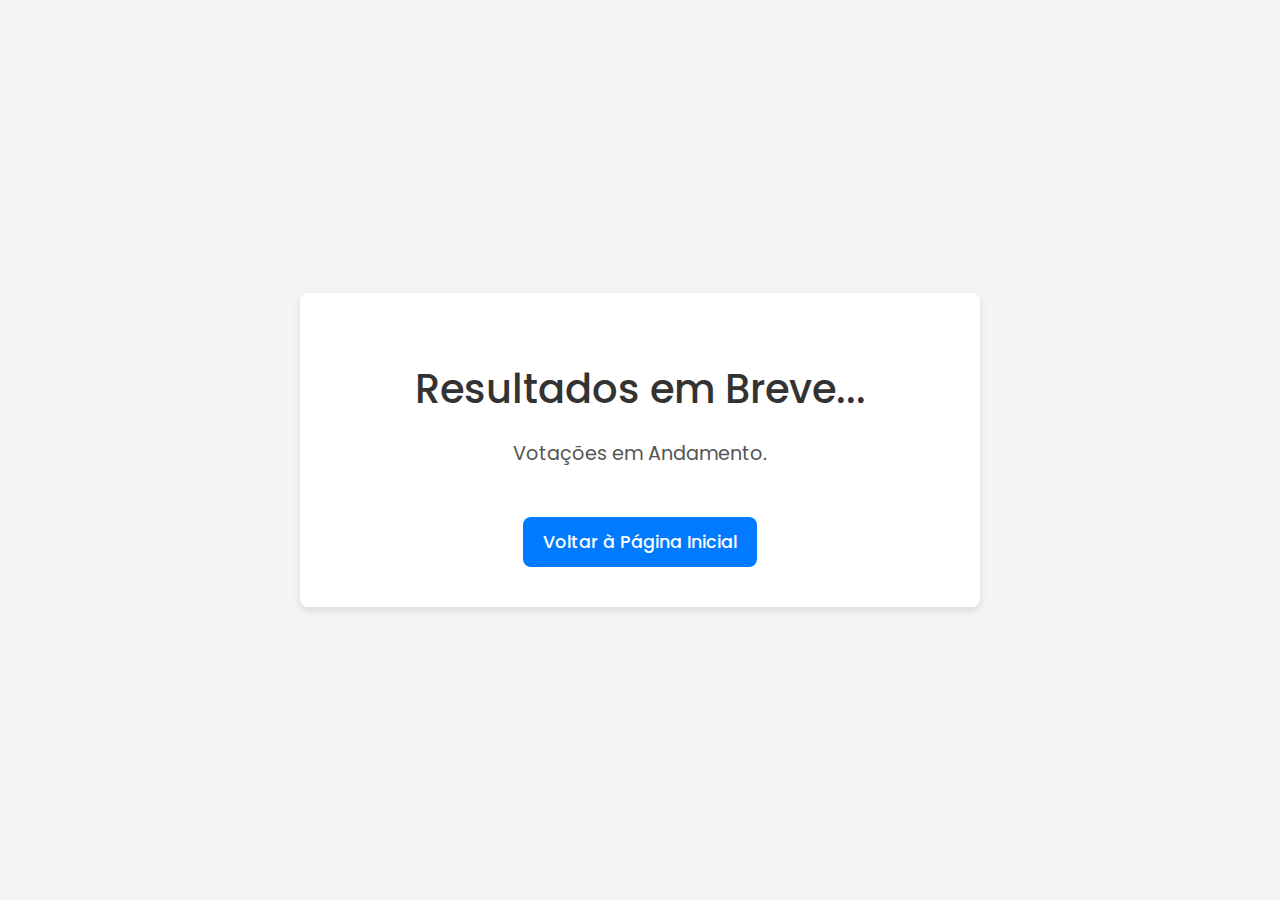
<file: resultado.html>
<!DOCTYPE html>
<html lang="pt-br">
<head>
<meta charset="UTF-8">
<meta name="viewport" content="width=device-width, initial-scale=1.0">
<title>Resultados da Eleição</title>
<link href="https://fonts.googleapis.com/css2?family=Poppins:wght@400;500&display=swap" rel="stylesheet">
<link rel="stylesheet" href="styles.css">
</head>
<body>
<div class="content">
  <h1 class="results-title">Resultados em Breve...</h1>
  <p class="subheading">Votações em Andamento.</p>
  <a href="index.html" class="back-button">Voltar à Página Inicial</a>
</div>
</body>
</html>
</file>
<file: styles.css>
body{font-family:'Poppins',sans-serif;background-color:#f4f4f4;margin:0;padding:0;display:flex;justify-content:center;align-items:center;height:100vh}.content{text-align:center;background-color:#fff;padding:40px;border-radius:8px;box-shadow:0 4px 8px rgba(0,0,0,0.1);width:90%;max-width:600px}.results-title{font-size:2.5rem;color:#333;margin-bottom:20px;font-weight:500}.subheading{font-size:1.2rem;color:#555;margin-top:10px;font-weight:400}a{text-decoration:none;color:#007BFF;font-weight:500;margin-top:20px;display:inline-block;font-size:1rem}a:hover{text-decoration:underline}.back-button{display:inline-block;background-color:#007BFF;color:#fff;padding:12px 20px;border-radius:8px;font-size:1.1rem;font-weight:500;text-decoration:none;margin-top:30px;transition:background-color .3s ease}.back-button:hover{background-color:#0056b3}@media (max-width: 768px){.results-title{font-size:2rem}.subheading{font-size:1rem}.content{padding:30px}}@media (max-width: 480px){.results-title{font-size:1.8rem}.subheading{font-size:.9rem}.content{padding:20px}a{font-size:.9rem}}
</file>
